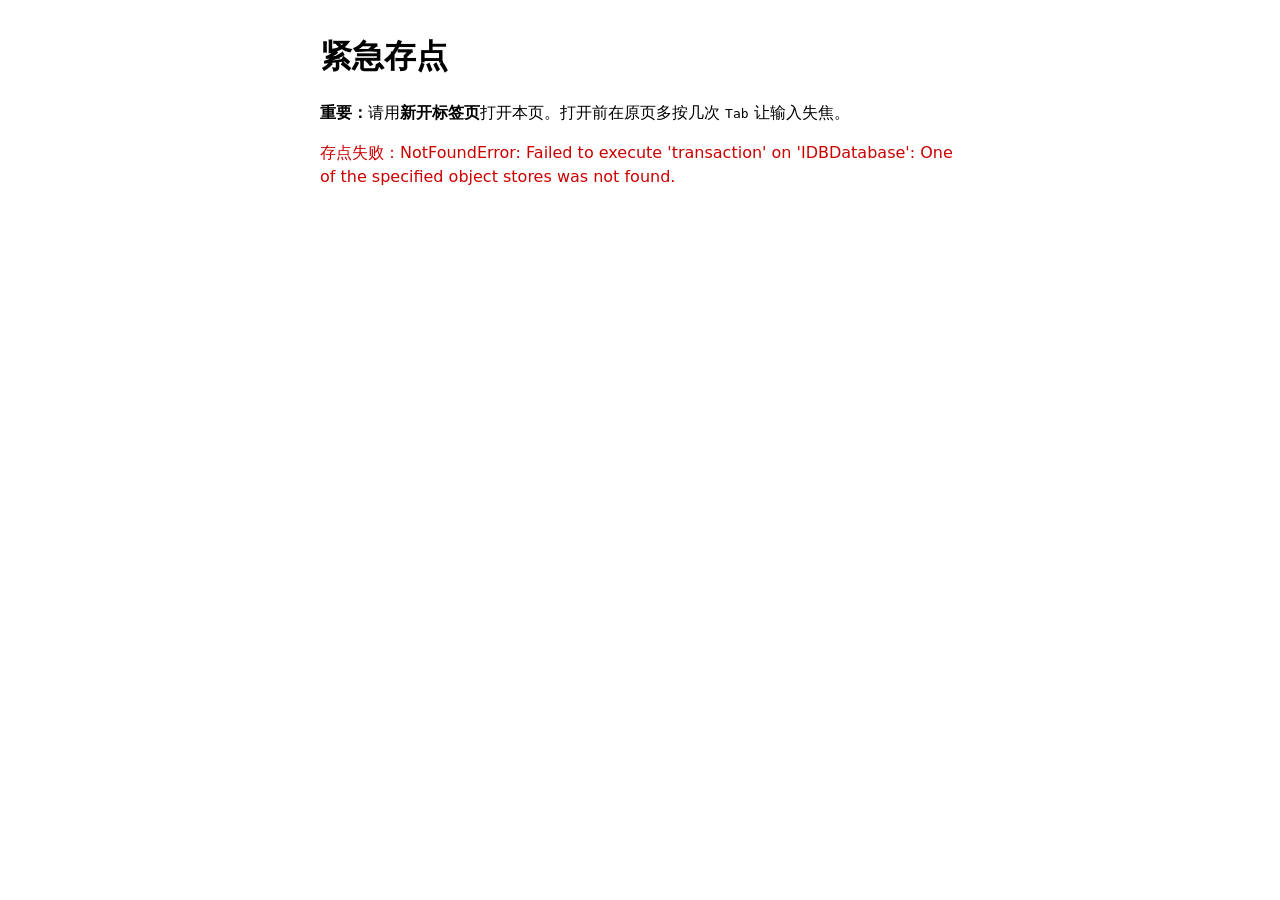
<file: emergency-save.html>
<!doctype html>
<html lang="zh-CN">
  <head>
    <meta charset="utf-8" />
    <title>紧急存点</title>
    <style>
      body {
        font-family: system-ui, sans-serif;
        max-width: 40rem;
        margin: 2rem auto;
        padding: 0 1rem;
        line-height: 1.5;
      }
      .ok {
        color: #0a7;
      }
      .warn {
        color: #a60;
      }
      .err {
        color: #c00;
      }
      code {
        background: #f4f4f4;
        padding: 0.1em 0.35em;
        border-radius: 0.25rem;
      }
      button {
        margin-top: 0.75rem;
        padding: 0.45rem 0.85rem;
        font-size: 1rem;
        cursor: pointer;
      }
    </style>
  </head>
  <body>
    <h1>紧急存点</h1>
    <p>
      <strong>重要：</strong>请用<strong>新开标签页</strong>打开本页。打开前在原页多按几次 <kbd>Tab</kbd> 让输入失焦。
    </p>
    <p id="status">正在读取 IndexedDB…</p>
    <button id="retry-download" type="button" hidden>再次下载 JSON</button>
    <pre id="log"></pre>
    <script>
      const SESSION_KEY = "session:current";
      const DEV_KEY = "dev:checkpoint:v1";
      const EMERGENCY_IDB_KEY = "dev:checkpoint:emergency-latest";

      let lastJson = "";
      let lastName = "";

      function log(msg) {
        document.getElementById("log").textContent += msg + "\n";
      }

      function parseVal(field, raw) {
        if (field === "legacy11") return raw === "" ? null : raw === "true";
        if (
          [
            "ratingPlus",
            "audioOverride",
            "plusFingers",
            "jacketOverride",
            "hiddenUntilUnlocked",
            "worldUnlock",
          ].includes(field)
        ) {
          return raw === "true";
        }
        return raw;
      }

      function mergeDom(session) {
        const editor = window.opener
          ? window.opener.document.getElementById("songlist-difficulties-editor")
          : null;
        if (editor && session.songlist && session.songlist.writing) {
          const de = session.songlist.writing.difficultiesEdit || {
            classes: [],
            ratingUnified: true,
            ratingPlusUnified: true,
            ratingClassAlias: 0,
            difficultiesWaiveOmit: [],
            bpmMismatchGroups: null,
          };
          const byRc = new Map(de.classes.map((c) => [c.ratingClass, { ...c }]));
          editor.querySelectorAll("[data-sl-df-field][data-sl-df-rc]").forEach((el) => {
            const field = el.getAttribute("data-sl-df-field");
            const rc = Number(el.getAttribute("data-sl-df-rc"));
            if (!field || Number.isNaN(rc)) return;
            if (!byRc.has(rc)) {
              byRc.set(rc, {
                ratingClass: rc,
                titleEn: "",
                chartDesigner: "",
                bpm: "",
                bpmBase: "",
                rating: "",
                ratingPlus: false,
                audioOverride: false,
                hiddenUntil: "none",
                legacy11: null,
                legacy11Touched: false,
                titleJa: "",
                titleKo: "",
                titleZhHant: "",
                titleZhHans: "",
                plusFingers: false,
                jacketOverride: false,
                hiddenUntilUnlocked: false,
                worldUnlock: false,
                date: "",
              });
            }
            byRc.get(rc)[field] = parseVal(field, el.value);
          });
          de.classes = [...byRc.values()].sort((a, b) => a.ratingClass - b.ratingClass);
          const aliasEl = window.opener
            ? window.opener.document.getElementById("songlist-diff-alias")
            : null;
          if (aliasEl) de.ratingClassAlias = aliasEl.value === "1" ? 1 : 0;
          session.songlist.writing.difficultiesEdit = de;
          log("已从原标签页 difficulties 编辑器合并 DOM 输入。");
        }

        const lq = window.opener
          ? window.opener.document.getElementById("songlist-lookup-query")
          : null;
        if (lq && lq.value && session.songlist && session.songlist.writing) {
          session.songlist.writing.lookupQuery = lq.value;
        }

        const base = window.opener
          ? window.opener.document.getElementById("songlist-base-text")
          : null;
        if (base && base.value && session.songlist) session.songlist.baseText = base.value;
      }

      function idbOpen(mode) {
        return new Promise((resolve, reject) => {
          const req = indexedDB.open("karmawesen-kv", 1);
          req.onerror = () => reject(req.error || new Error("indexedDB.open failed"));
          req.onsuccess = () => resolve(req.result);
        });
      }

      function idbGet(key) {
        return idbOpen().then(
          (db) =>
            new Promise((resolve, reject) => {
              const tx = db.transaction("kv", "readonly");
              const get = tx.objectStore("kv").get(key);
              get.onerror = () => reject(get.error);
              get.onsuccess = () => resolve(get.result);
            }),
        );
      }

      function idbSet(key, raw) {
        return idbOpen().then(
          (db) =>
            new Promise((resolve, reject) => {
              const tx = db.transaction("kv", "readwrite");
              tx.objectStore("kv").put(raw, key);
              tx.oncomplete = () => resolve();
              tx.onerror = () => reject(tx.error);
            }),
        );
      }

      function downloadJson(json, session) {
        const name = "checkpoint-emergency-" + (session.step || "unknown") + "-" + Date.now() + ".json";
        const a = document.createElement("a");
        a.href = URL.createObjectURL(new Blob([json], { type: "application/json" }));
        a.download = name;
        a.click();
        URL.revokeObjectURL(a.href);
        return name;
      }

      function tryLocalStorage(key, value) {
        try {
          localStorage.setItem(key, value);
          return true;
        } catch (e) {
          log("localStorage 跳过 " + key + "：" + e);
          return false;
        }
      }

      function slimForLocalStorage(session) {
        return JSON.stringify({
          step: session.step,
          delivery: session.delivery,
          outputs: session.outputs,
          songlist: session.songlist,
          songFolder: session.songFolder
            ? {
                folders: session.songFolder.folders,
                pool: session.songFolder.pool?.map((f) => ({
                  id: f.id,
                  name: f.name,
                  kind: f.kind,
                  blobId: f.blobId,
                })),
              }
            : undefined,
          _emergencySlim: true,
          _savedAt: Date.now(),
        });
      }

      async function runSave() {
        const status = document.getElementById("status");
        const retryBtn = document.getElementById("retry-download");
        try {
          const raw = await idbGet(SESSION_KEY);
          const session = raw ? JSON.parse(raw) : {};
          mergeDom(session);

          lastJson = JSON.stringify(session, null, 2);
          const mb = (lastJson.length / 1024 / 1024).toFixed(2);
          log("会话 JSON 约 " + mb + " MB");

          lastName = downloadJson(lastJson, session);
          log("已触发下载：" + lastName);
          retryBtn.hidden = false;

          const idbOk = await idbSet(EMERGENCY_IDB_KEY, lastJson).then(
            () => true,
            (e) => {
              log("IndexedDB 备份失败：" + e);
              return false;
            },
          );
          if (idbOk) log("已写入 IndexedDB 键 " + EMERGENCY_IDB_KEY);

          const lsFull = tryLocalStorage(DEV_KEY, lastJson);
          const lsSlim = lsFull ? true : tryLocalStorage(DEV_KEY, slimForLocalStorage(session));

          const warnings = [];
          if (!lsFull && !lsSlim) warnings.push("localStorage 已满（正常，大会话会这样）");
          if (!idbOk) warnings.push("IndexedDB 备份未成功");

          if (warnings.length) {
            status.innerHTML =
              '<span class="ok">存点成功：已下载 <code>' +
              lastName +
              '</code>。</span> <span class="warn">' +
              warnings.join("；") +
              "。请以<strong>下载的 JSON 文件</strong>为准。</span>";
          } else {
            status.innerHTML =
              '<span class="ok">存点成功：已下载 <code>' +
              lastName +
              "</code>，并写入 IndexedDB / localStorage。</span>";
          }

          log("恢复：探针「导入存点」选该 JSON；或地址 ?checkpoint=emergency（若已支持）。");
        } catch (e) {
          status.innerHTML = '<span class="err">存点失败：' + String(e) + "</span>";
        }
      }

      document.getElementById("retry-download").addEventListener("click", () => {
        if (!lastJson) return;
        const session = JSON.parse(lastJson);
        lastName = downloadJson(lastJson, session);
        log("再次下载：" + lastName);
      });

      runSave();
    </script>
  </body>
</html>
</file>
